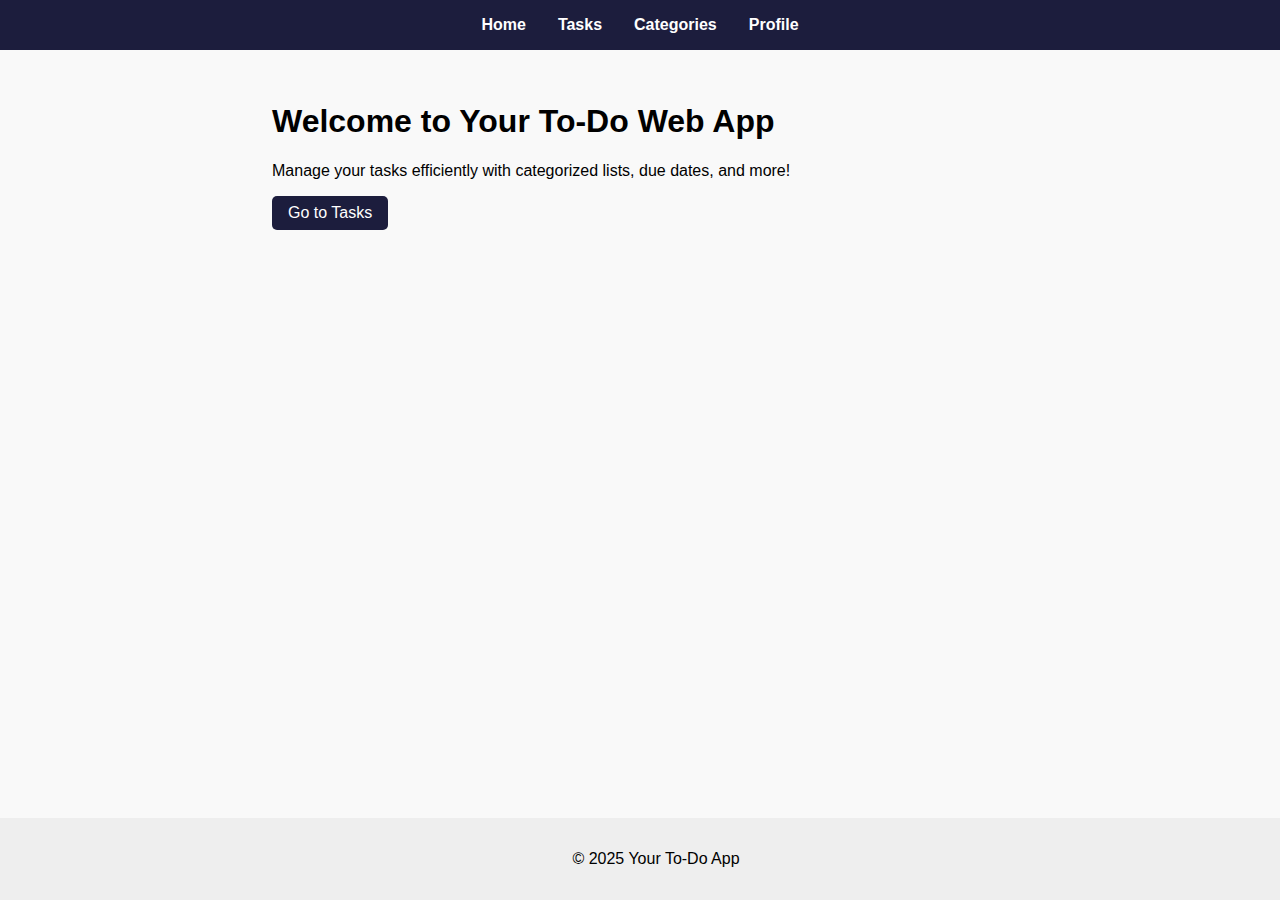
<file: index.html>
<!DOCTYPE html>
<html lang="en">
<head>
  <meta charset="UTF-8" />
  <meta name="viewport" content="width=device-width, initial-scale=1.0" />
  <title>To-Do Web App</title>
  <link rel="stylesheet" href="style.css">
</head>
<body>
  <header>
    <nav>
      <ul class="navbar">
        <li><a href="index.html">Home</a></li>
        <li><a href="tasks.html">Tasks</a></li>
        <li><a href="categories.html">Categories</a></li>
        <li><a href="profile.html">Profile</a></li>
      </ul>
    </nav>
  </header>

  <main class="container">
    <h1>Welcome to Your To-Do Web App</h1>
    <p>Manage your tasks efficiently with categorized lists, due dates, and more!</p>
    <p><a class="btn" href="tasks.html">Go to Tasks</a></p>
  </main>

  <footer>
    <p>&copy; 2025 Your To-Do App</p>
  </footer>
</body>
</html>
</file>
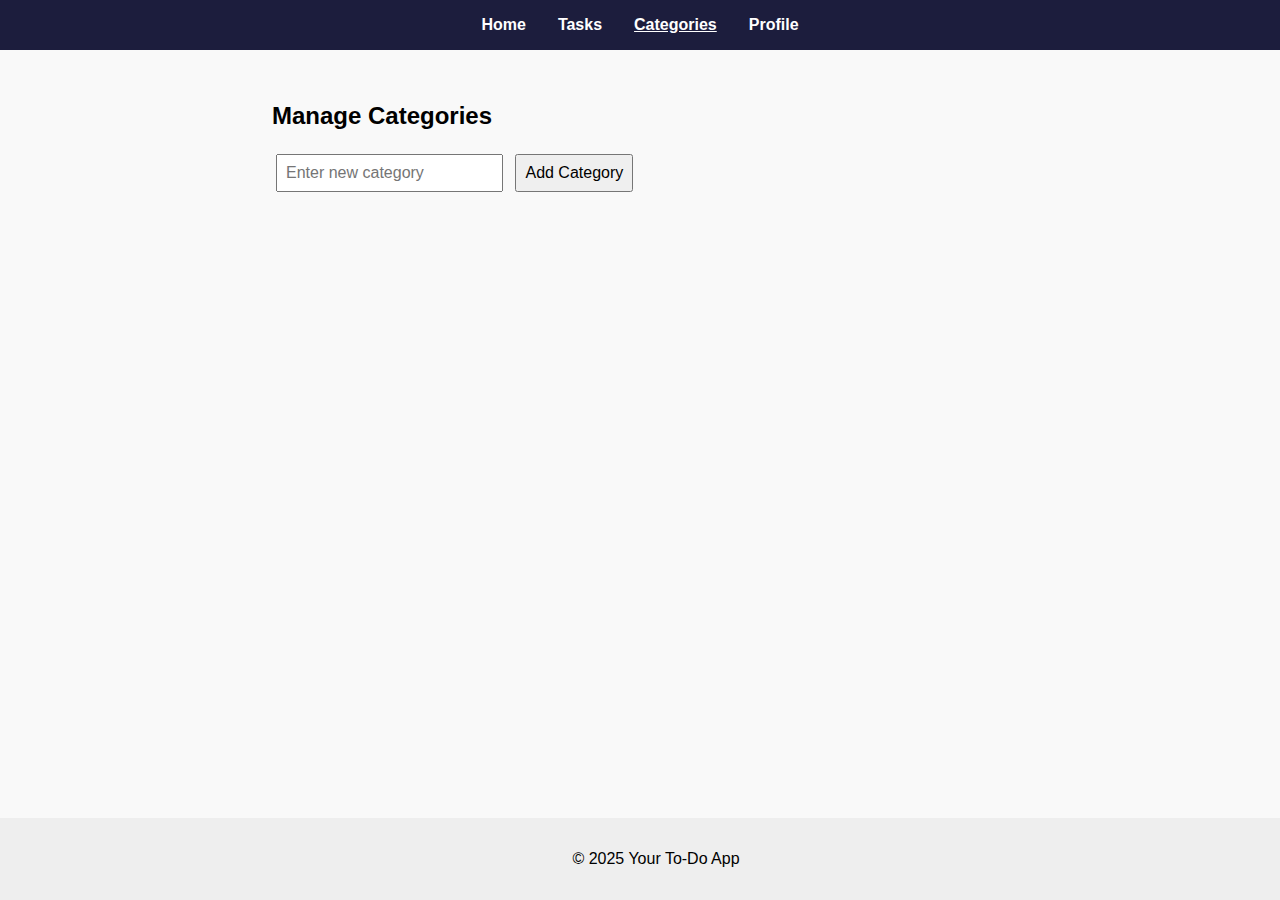
<file: categories.html>
<!DOCTYPE html>
<html lang="en">
<head>
  <meta charset="UTF-8">
  <meta name="viewport" content="width=device-width, initial-scale=1.0">
  <title>Categories - To-Do App</title>
  <link rel="stylesheet" href="style.css">
  <script defer src="categories.js"></script>
</head>
<body>
  <header>
    <nav>
      <ul class="navbar">
        <li><a href="index.html">Home</a></li>
        <li><a href="tasks.html">Tasks</a></li>
        <li><a href="categories.html" class="active">Categories</a></li>
        <li><a href="profile.html">Profile</a></li>
      </ul>
    </nav>
  </header>

  <main class="container">
    <h2>Manage Categories</h2>
    <div class="task-controls">
      <input type="text" id="categoryInput" placeholder="Enter new category">
      <button onclick="addCategory()">Add Category</button>
    </div>
    <ul id="categoryList" class="task-list"></ul>
  </main>

  <footer>
    <p>&copy; 2025 Your To-Do App</p>
  </footer>
</body>
</html>
</file>
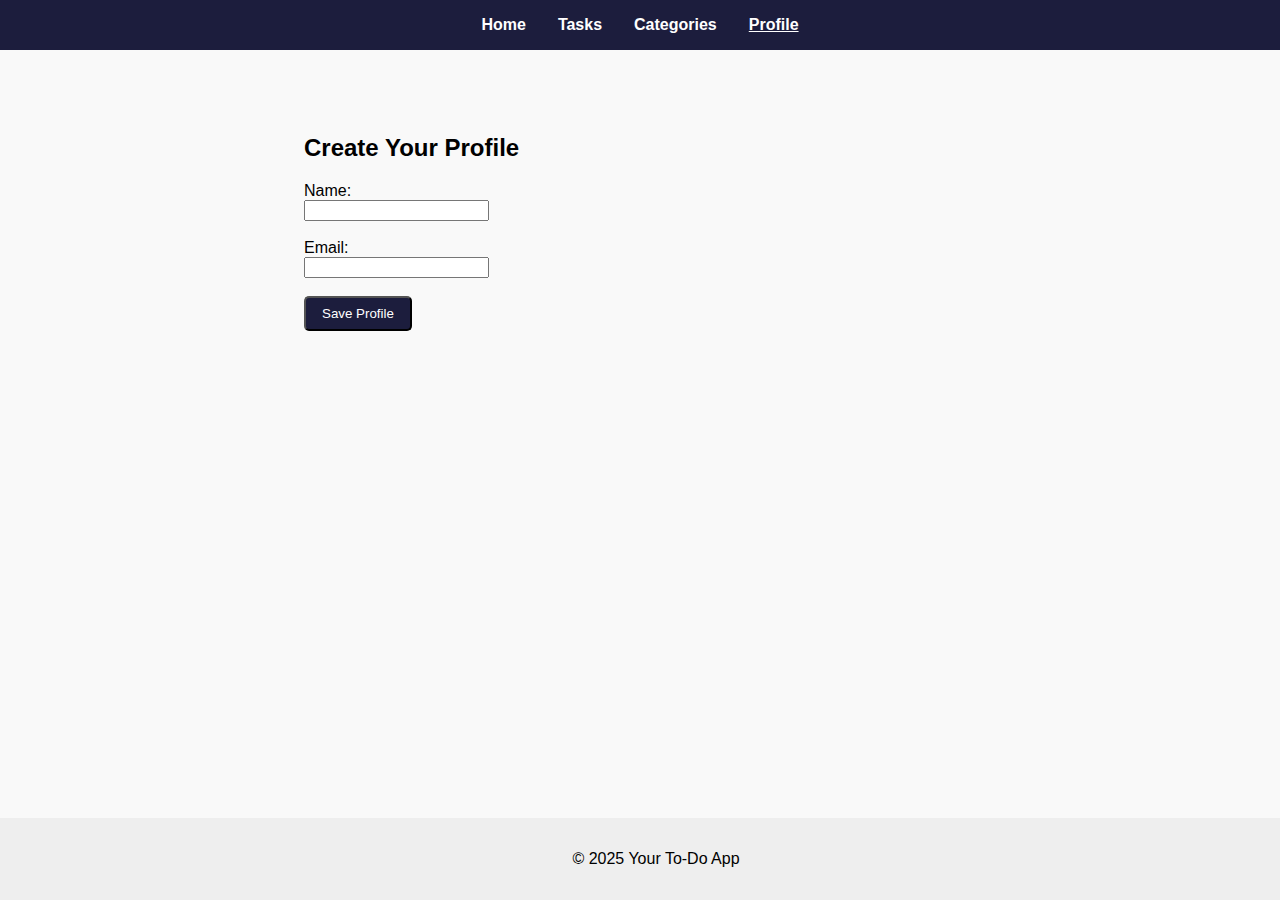
<file: profile.html>
<!DOCTYPE html>
<html lang="en">
<head>
  <meta charset="UTF-8">
  <meta name="viewport" content="width=device-width, initial-scale=1.0">
  <title>Profile - To-Do App</title>
  <link rel="stylesheet" href="style.css">
  <script defer src="profile.js"></script>
</head>
<body>
  <header>
    <nav>
      <ul class="navbar">
        <li><a href="index.html">Home</a></li>
        <li><a href="tasks.html">Tasks</a></li>
        <li><a href="categories.html">Categories</a></li>
        <li><a href="profile.html" class="active">Profile</a></li>
      </ul>
    </nav>
  </header>

  <main class="container">
   <!-- profile.html -->
<div class="container">
  <h2>Create Your Profile</h2>
  <form id="profile-form">
    <label for="name">Name:</label><br />
    <input type="text" id="name" name="name" required /><br /><br />

    <label for="email">Email:</label><br />
    <input type="email" id="email" name="email" required /><br /><br />

    <button type="submit" class="btn">Save Profile</button>
  </form>

  <div id="saved-profile" class="profile-box" style="display:none;">
    <h3>Saved Profile</h3>
    <p><strong>Name:</strong> <span id="display-name"></span></p>
    <p><strong>Email:</strong> <span id="display-email"></span></p>
    <button onclick="editProfile()" class="btn">Edit</button>
  </div>
</div>

  </main>

  <footer>
    <p>&copy; 2025 Your To-Do App</p>
  </footer>


</body>
</html>
</file>
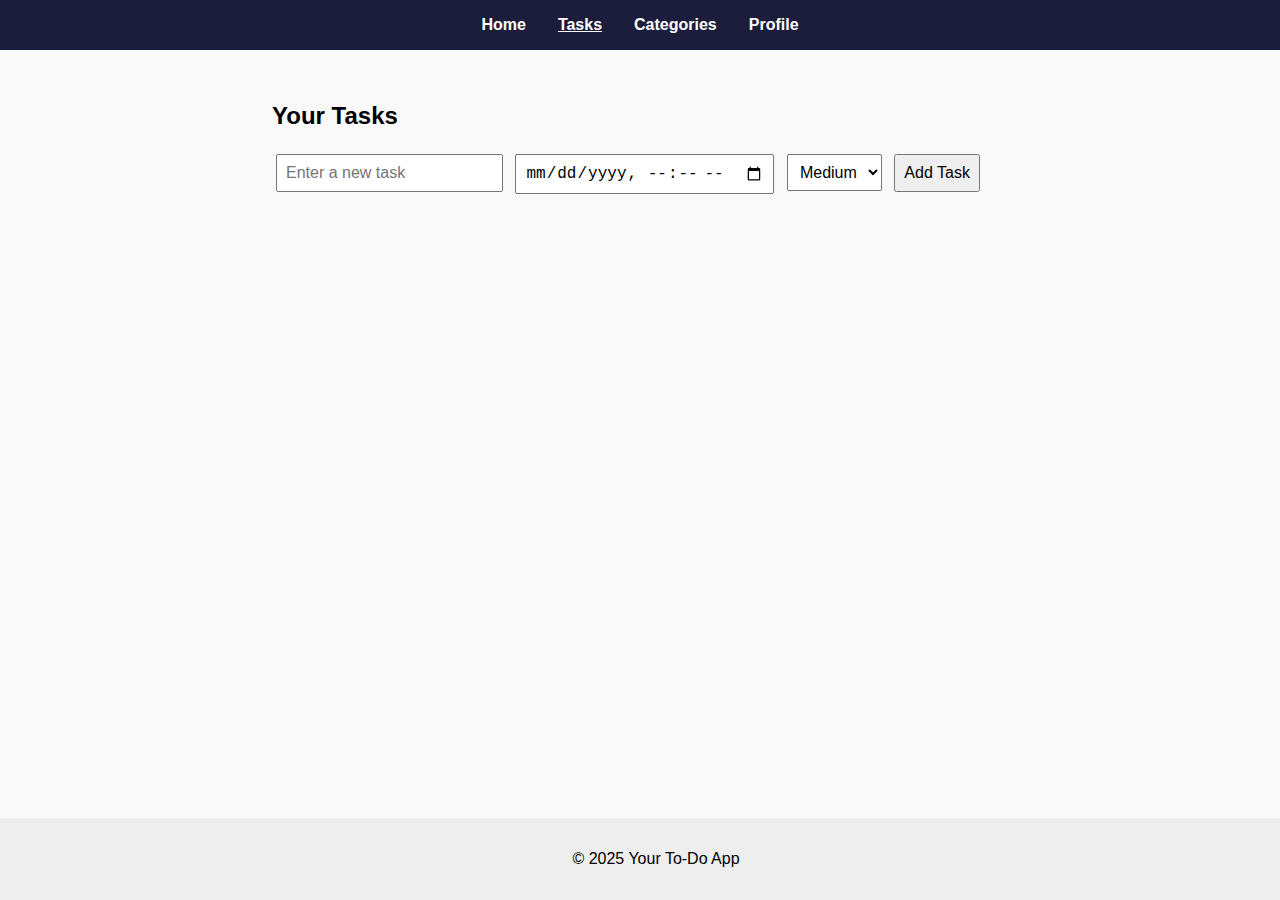
<file: tasks.html>
<!DOCTYPE html>
<html lang="en">
<head>
  <meta charset="UTF-8">
  <meta name="viewport" content="width=device-width, initial-scale=1.0">
  <title>Tasks - To-Do App</title>
  <link rel="stylesheet" href="style.css">
  <script defer src="tasks.js"></script>
</head>
<body>
  <header>
    <nav>
      <ul class="navbar">
        <li><a href="index.html">Home</a></li>
        <li><a href="tasks.html" class="active">Tasks</a></li>
        <li><a href="categories.html">Categories</a></li>
        <li><a href="profile.html">Profile</a></li>
      </ul>
    </nav>
  </header>

  <main class="container">
    <h2>Your Tasks</h2>
    <div class="task-controls">
      <input type="text" id="taskInput" placeholder="Enter a new task">
      <input type="datetime-local" id="taskTime">
      <select id="taskPriority">
        <option value="low">Low</option>
        <option value="medium" selected>Medium</option>
        <option value="high">High</option>
      </select>
      <button onclick="addTask()">Add Task</button>
    </div>
    <div id="taskList" class="task-list"></div>
  </main>

  <footer>
    <p>&copy; 2025 Your To-Do App</p>
  </footer>
</body>
</html>
</file>
<file: style.css>
body {
  font-family: Arial, sans-serif;
  background-color: #f9f9f9;
  margin: 0;
  padding: 0;
}

header {
  background-color: #1c1d3d;
  padding: 1rem;
  color: white;
}

.navbar {
  list-style-type: none;
  display: flex;
  justify-content: center;
  gap: 2rem;
  padding: 0;
  margin: 0;
}

.navbar li a {
  color: white;
  text-decoration: none;
  font-weight: bold;
}

.navbar li a.active,
.navbar li a:hover {
  text-decoration: underline;
}

.container {
  padding: 2rem;
  max-width : 800px;
  margin: auto;
}

.btn {
  display: inline-block;
  padding: 0.5rem 1rem;
  background-color:#1c1d3d;
  color: white;
  text-decoration: none;
  border-radius: 5px;
  transition: background-color 0.3s;
}

.btn:hover {
  background-color: #1c1d3d;
}

.task-controls input,
.task-controls select,
.task-controls button {
  padding: 0.5rem;
  margin: 0.25rem;
  font-size: 1rem;
}

.task-list {
  margin-top : 1rem;
}

.task {
  background-color: white;
  padding: 1rem;
  border: 1px solid #ddd;
  border-radius: 5px;
  margin-bottom : 0.5rem;
  display: flex;
  justify-content: space-between;
  align-items: center;
}

.task span {
  flex-grow: 1;
  margin-right : 1rem;
}

.task button {
  margin-left : 0.5rem;
}

.completed {
  text-decoration: line-through;
  color: gray;
}

.task.low {
  border-left : 5px solid #8bc34a;
}

.task.medium {
  border-left : 5px solid #ffc107;
}

.task.high {
  border-left : 5px solid #f44336;
}
html, body {
  height : 100%;
  margin: 0;
  padding: 0;
  font-family: Arial, sans-serif;
  background-color: #f9f9f9;
  transition: background-color 0.3s, color 0.3s;
  display: flex;
  flex-direction: column;
}

/* This ensures the container takes remaining space */
.container {
  padding: 2rem;
  max-width : 800px;
  margin: auto;
  flex: 1;
  width : 100%;
  box-sizing: border-box;
}

/* Footer should be at the end */
footer {
  text-align: center;
  padding: 1rem;
  background-color: #eee;
  margin-top : auto;
  transition: background-color 0.3s;
  width : 100%;
}

body.dark-mode footer {
  background-color: #222;
  color: #f1f1f1;
}


body {
  font-family: Arial, sans-serif;
  background-color: #f9f9f9;
  margin: 0;
  padding: 0;
  transition: background-color 0.3s, color 0.3s;
}

body.dark-mode {
  background-color: #121212;
  color: #f1f1f1;
}

header {
  background-color:#1c1d3d;
  padding: 1rem;
  color: white;
}

.navbar {
  list-style-type: none;
  display: flex;
  justify-content: center;
  gap: 2rem;
  padding: 0;
  margin: 0;
}

.navbar li a {
  color: white;
  text-decoration: none;
  font-weight: bold;
}

.navbar li a.active,
.navbar li a:hover {
  text-decoration: underline;
}

.container {
  padding: 2rem;
  max-width : 800px;
  margin: auto;
}

.btn {
  display: inline-block;
  padding: 0.5rem 1rem;
  background-color:#1c1d3d;
  color: white;
  text-decoration: none;
  border-radius: 5px;
  transition: background-color 0.3s;
}

.btn:hover {
  background-color: #1c1d3d;
}

.task-controls input,
.task-controls select,
.task-controls button {
  padding: 0.5rem;
  margin: 0.25rem;
  font-size: 1rem;
}

.task-list {
  margin-top : 1rem;
}

.task {
  background-color: white;
  padding: 1rem;
  border: 1px solid #ddd;
  border-radius: 5px;
  margin-bottom : 0.5rem;
  display: flex;
  justify-content: space-between;
  align-items: center;
  transition: background-color 0.3s;
}

body.dark-mode .task {
  background-color: #1e1e1e;
  border-color: #333;
}

.task span {
  flex-grow: 1;
  margin-right : 1rem;
}

.task button {
  margin-left : 0.5rem;
}

.completed {
  text-decoration: line-through;
  color: gray;
}

.task.low {
  border-left : 5px solid #8bc34a;
}

.task.medium {
  border-left : 5px solid #ffc107;
}

.task.high {
  border-left : 5px solid #f44336;
}

.profile-box {
  background: #fff;
  padding: 1rem;
  border: 1px solid #ccc;
  border-radius: 8px;
}

body.dark-mode .profile-box {
  background: #1e1e1e;
  border-color: #333;
}
</file>
